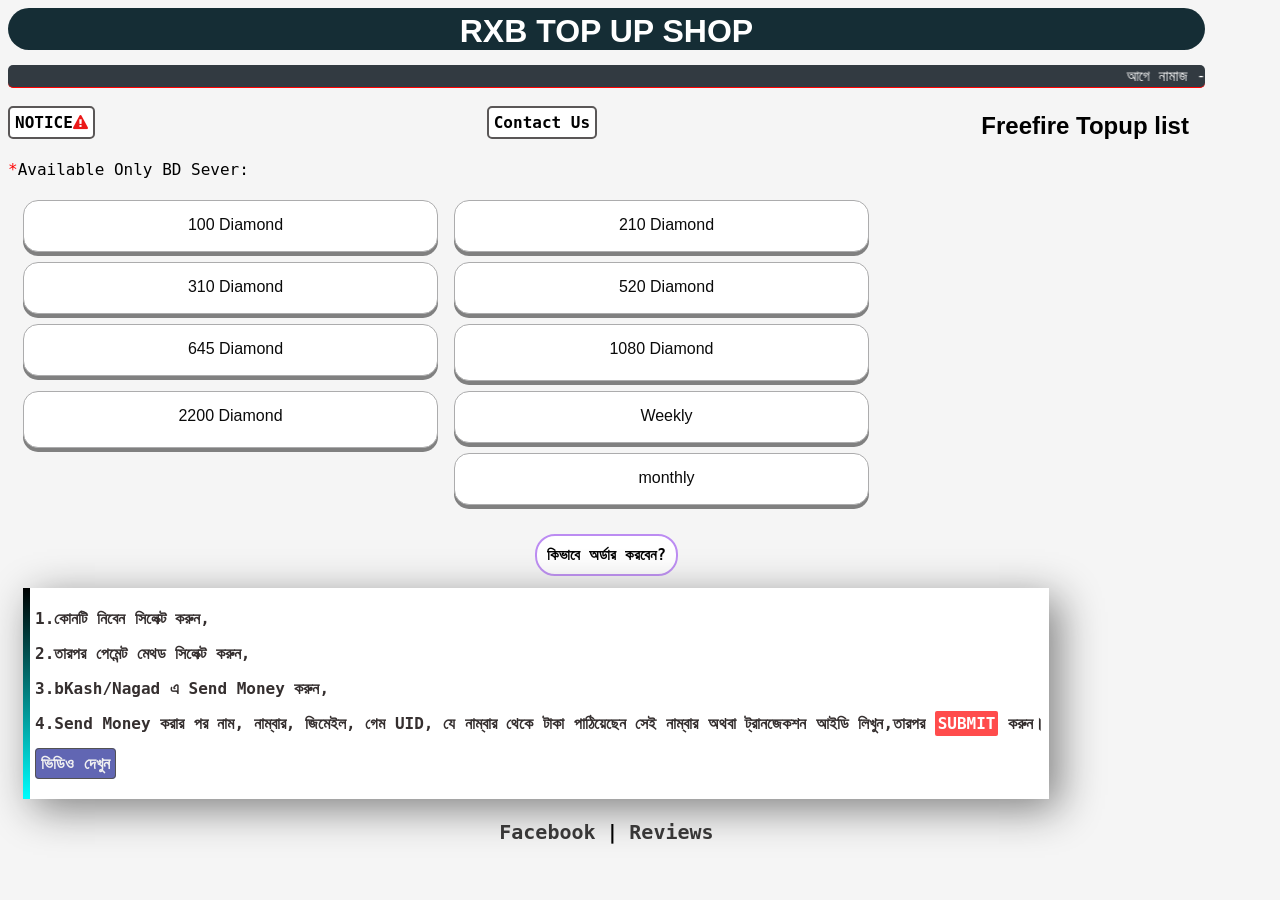
<file: index.html>
<!DOCTYPE html>
<html lang="en">
<head>
    <meta charset="UTF-8">
    <meta http-equiv="X-UA-Compatible" content="IE=edge">
    <meta name="viewport" content="width=device-width, initial-scale=1.0">
    <link rel="stylesheet" href="style.css">
    <link rel="preconnect" href="https://fonts.googleapis.com">
    <link rel="preconnect" href="https://fonts.gstatic.com" crossorigin>
    <link href="https://fonts.googleapis.com/css2?family=Open+Sans+Condensed:wght@300&display=swap" rel="stylesheet">
    <link rel="icon" href="images/icon.png">
    <title>Rxb topup shop</title>
    <link href="//db.onlinewebfonts.com/c/3d37467c4a9c7c1188bc3e0b7aadfa0d?family=Bangla+MN" rel="stylesheet" type="text/css"/>
    <link rel="stylesheet" href="https://cdnjs.cloudflare.com/ajax/libs/font-awesome/4.7.0/css/font-awesome.min.css">
       
</head>
<body>
    <h1 class="name-highlight">RXB TOP UP SHOP</h1>
    

    <div>
        <marquee id="head-line" behavior="" direction="">আগে নামাজ - পরে গেইম  | সকাল ৯টা থেকে রাত ১০টা পর্যন্ত আমাদের কার্যক্রম চালু থাকে। First Namaz - then game | Our activities will continue from 9 am to 10 pm.</marquee> </marquee>

    </div>

    <section>
        <div class="notice-sce">
        <h4>
            <a class="notic" href="notice">NOTICE<i class="fa fa-warning" style="font-size:15px; color:rgb(235, 25, 25)"></i></a>
        </h4>
        </div>
        <div class="notice-sce">
            <h4><span > <a class="notic" href="contact">Contact Us</a></span></h3>
        </div>
        
    </section>

    <h2 id="fftext">Freefire Topup list</h2>
    
    <p><span class="star" >*</span>Available Only BD Sever:</p>

    <section class="d-list">

        <div > <a class="t-d" href="dm-100/">100 Diamond</a></div>
        <div > <a class="t-d" href="dm-210/">210 Diamond</a></div>
        <div > <a class="t-d" href="dm-310/">310 Diamond</a></div>
        <div > <a class="t-d" href="dm-520/">520 Diamond</a></div>
        <div > <a class="t-d" href="dm-645/">645 Diamond</a></div>
        <div > <a class="t-d th-high" href="dm-1080/">1080 Diamond</a></div>
        <div > <a class="t-d th-high" href="dm-2200/">2200 Diamond</a></div>
        <div > <a class="t-d" href="dm-weekly/">Weekly </a></div>
        <div > <a class="t-d" href="dm-monthly/">monthly</a></div>
        
    </section>
    
    <br><br><br><br><br><br><br><br><br><br><br><br><br><br><br><br> <br>
    
    <section>
    <h2 id="order-line"><span id="order-line-bg">কিভাবে অর্ডার করবেন?</span></h2>
        <div class="ex-area">
            <p>1.কোনটি নিবেন সিলেক্ট করুন,</p>
            <p>2.তারপর পেমেন্ট মেথড সিলেক্ট করুন,</p>
            <p>3.bKash/Nagad এ Send Money করুন,</p>
            <p>4.Send Money করার পর নাম, নাম্বার, জিমেইল, গেম UID, যে নাম্বার থেকে টাকা পাঠিয়েছেন সেই নাম্বার অথবা ট্রানজেকশন আইডি লিখুন,তারপর <span id="order-submit">SUBMIT</span> করুন।</h4></p>
            <h4>
                 <a id="video-btn" href="video"><span>ভিডিও দেখুন</span></a>
            </h4>
        </div>
            
            
    </section>
    
 
     <h3 id="fb-fu"><a class="fb-re" href="https://www.facebook.com/RxTopUPShop/?ref=pages_you_manage">Facebook</a> | <a  class="fb-re" href="https://www.facebook.com/RxTopUPShop/reviews">Reviews</a></h3>
                <script src="//code.tidio.co/qko519orhtcdg06kd69odz5afag9d3xl.js" async></script> 
           
                
</body>

</html>
</file>
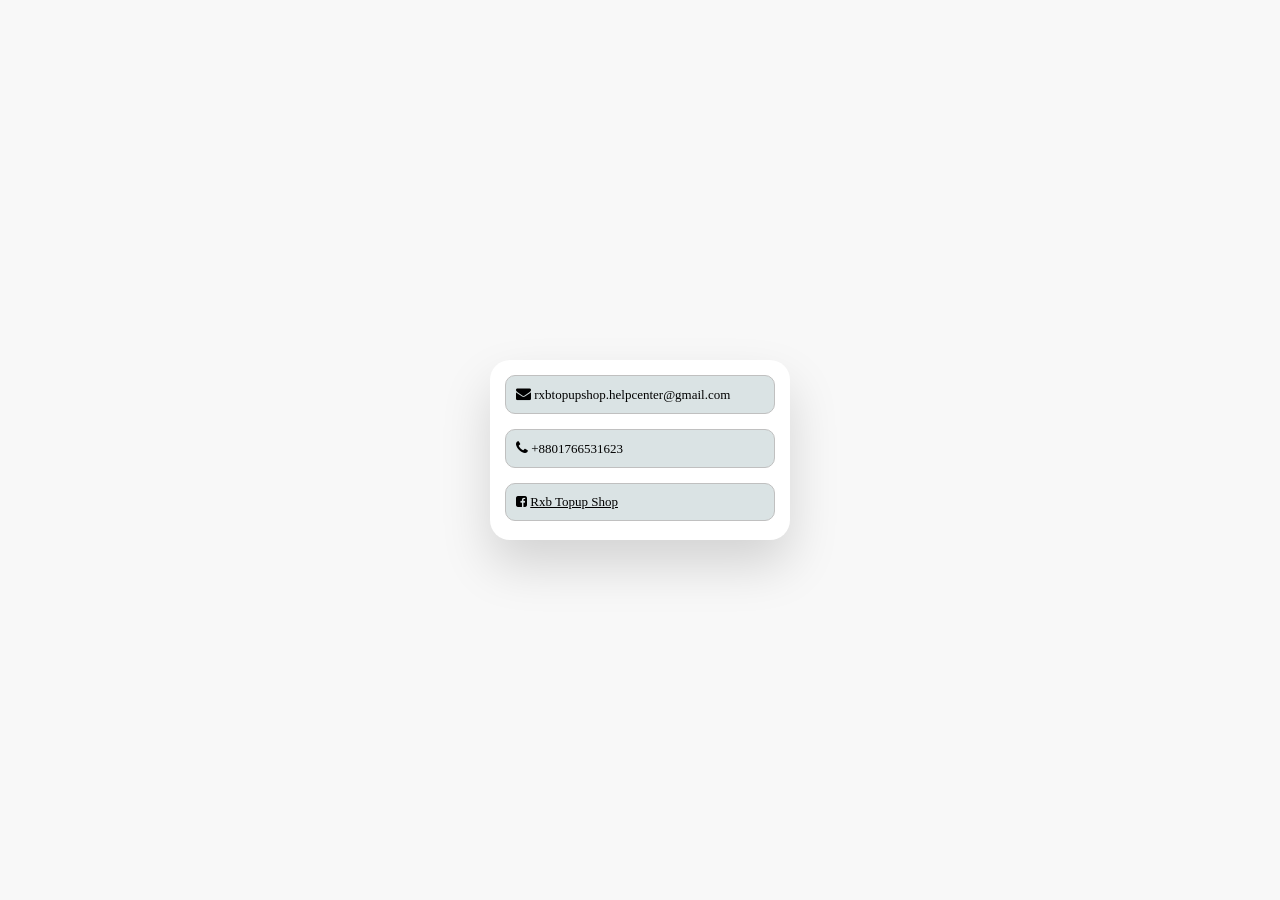
<file: contact/index.html>
<!DOCTYPE html>
<html lang="en">
<head>
    <meta charset="UTF-8">
    <meta http-equiv="X-UA-Compatible" content="IE=edge">
    <meta name="viewport" content="width=device-width, initial-scale=1.0">
    <title>contact us</title>
    <link rel="stylesheet" href="style.css">
    <link rel="stylesheet" href="https://cdnjs.cloudflare.com/ajax/libs/font-awesome/4.7.0/css/font-awesome.min.css"> 
    
<body>
    <div class="card"> 
        
        <div class="cont-details">
            <i style="font-size:15px" class="fa">&#xf0e0;</i> <span>rxbtopupshop.helpcenter@gmail.com</span>
        </div>

        <div class="cont-details">
            <i class="fa fa-phone" style="font-size:15px;color:rgb(0, 0, 0)"></i><span class="phone" > +8801766531623</span>
        </div>
      
        <div class="cont-details">
            <i class="fa fa-facebook-square" aria-hidden="true"></i> 
        <a class="name-dec" href="https://www.facebook.com/RxTopUPShop"><span>Rxb Topup Shop</span></a>
        </div>
         
    </div>
    
    
    
</body>
</html>
</file>
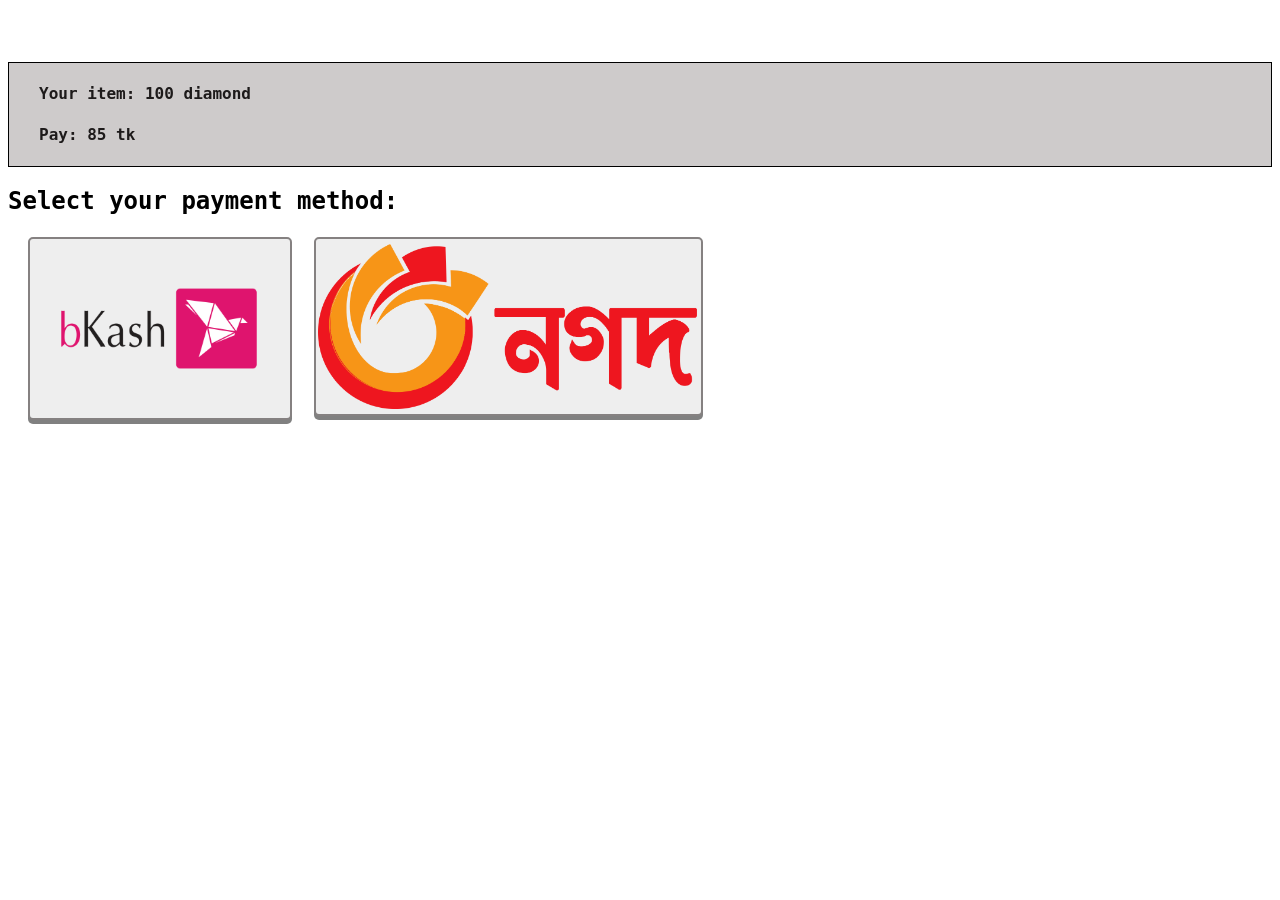
<file: dm-100/index.html>
<!DOCTYPE html>
<html lang="en">

<head>
  <meta charset="UTF-8" />
  <meta http-equiv="X-UA-Compatible" content="IE=edge" />
  <meta name="viewport" content="width=device-width, initial-scale=1.0" />
  <title>Select payment method</title>
  <link rel="stylesheet" href="style.css" />
 
</head>
<body>
  <br /><br /><br />
  <section>
    <div class="list">
      <h4>Your item: 100 diamond</h4>
      <h4>Pay: 85 tk</h4>
    </div>
  </section>

  <section>
    <h2>Select your payment method:</h2>
  </section>
    <a href="../payment-info-bk/?item=100-Diamond">
      <div id="bk-img" class="bk-na"><img src="images/bkash.png" alt="" /></div>
    </a>
    <a href="../payment-info-na/?item=100-Diamond">
      <div id="na-img" class="bk-na"><img src="images/nagad.png" alt="" /></div>
    </a>
  </section>
  
</body>

</html>
</file>
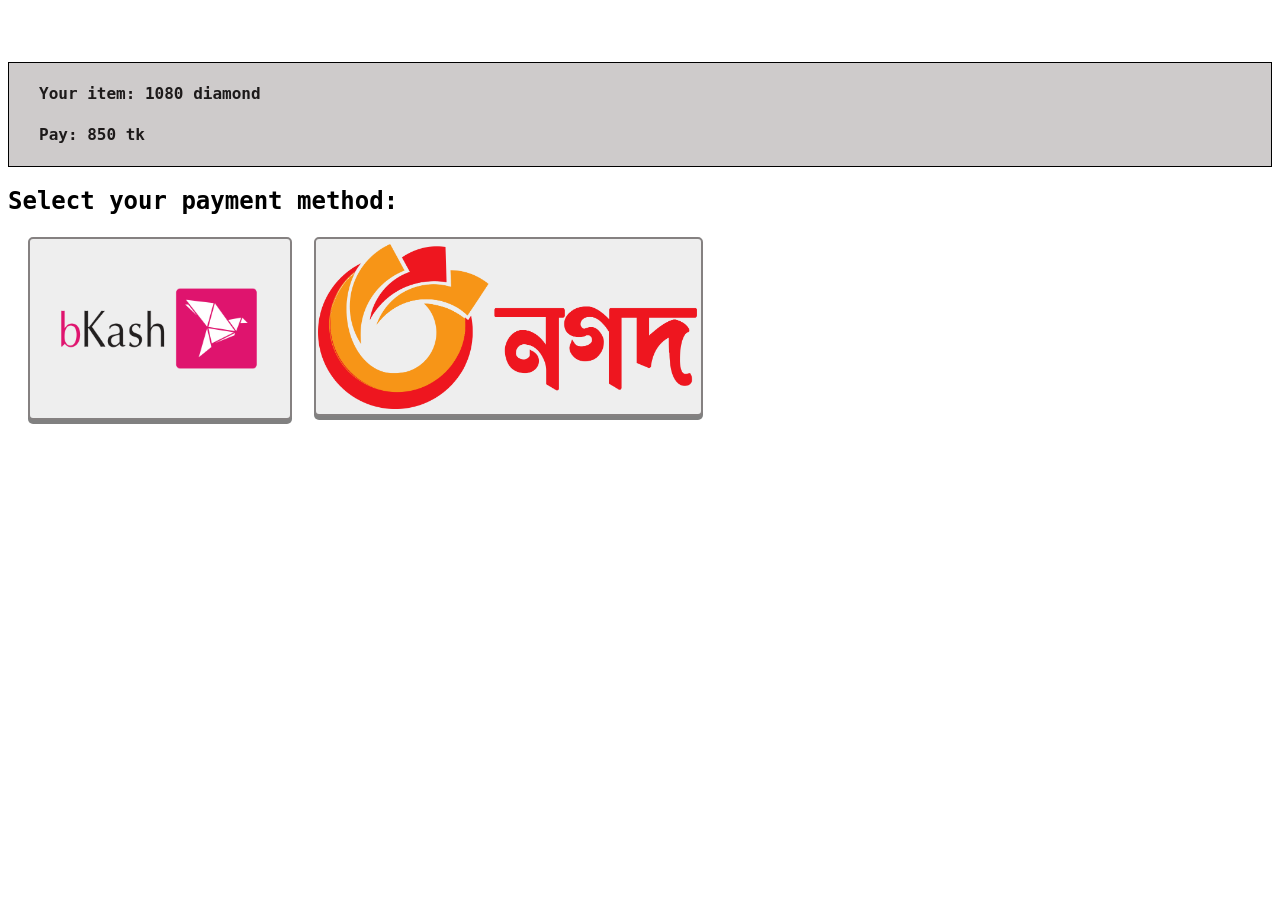
<file: dm-1080/index.html>
<!DOCTYPE html>
<html lang="en">
  <head>
    <meta charset="UTF-8" />
    <meta http-equiv="X-UA-Compatible" content="IE=edge" />
    <meta name="viewport" content="width=device-width, initial-scale=1.0" />
    <title>Select payment method</title>
    <link rel="stylesheet" href="style.css" />
  </head>
  <body>
    <br /><br /><br />
    <section>
      <div class="list">
        <h4>Your item: 1080 diamond</h4>
        <h4>Pay: 850 tk</h4>
      </div>
    </section>

    <section>
      <h2>Select your payment method:</h2>
    </section>

    <section>
      <a href="../payment-info-bk/?item=1080-Diamond"
        ><div id="bk-img" class="bk-na"><img src="images/bkash.png" alt="" /></div
      ></a>
      <a href="../payment-info-na/?item=1080-Diamond"
        ><div id="na-img" class="bk-na"><img src="images/nagad.png" alt="" /></div
      ></a>
    </section>
  </body>
</html>
</file>
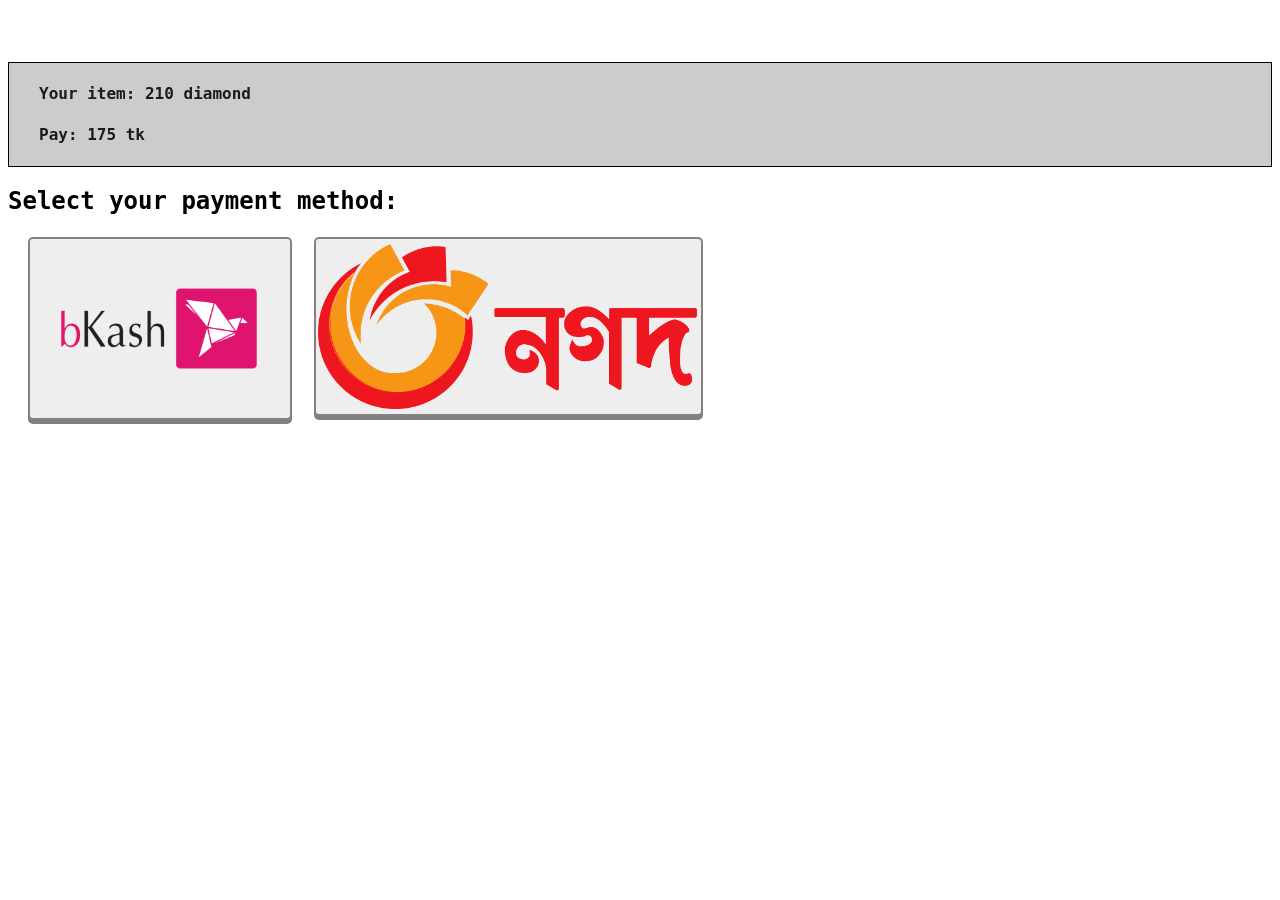
<file: dm-210/index.html>
<!DOCTYPE html>
<html lang="en">
  <head>
    <meta charset="UTF-8" />
    <meta http-equiv="X-UA-Compatible" content="IE=edge" />
    <meta name="viewport" content="width=device-width, initial-scale=1.0" />
    <title>Select payment method</title>
    <link rel="stylesheet" href="style.css" />
  </head>
  <body>
    <br /><br /><br />
    <section>
      <div class="list">
        <h4>Your item: 210 diamond</h4>
        <h4>Pay: 175 tk</h4>
      </div>
    </section>

    <section>
      <h2>Select your payment method:</h2>
    </section>

    <section>
      <a href="../payment-info-bk/?item=210-Diamond"
        ><div id="bk-img" class="bk-na"><img src="images/bkash.png" alt="" /></div
      ></a>
      <a href="../payment-info-na/?item=210-Diamond"
        ><div id="na-img" class="bk-na"><img src="images/nagad.png" alt="" /></div
      ></a>
    </section>
  </body>
</html>
</file>
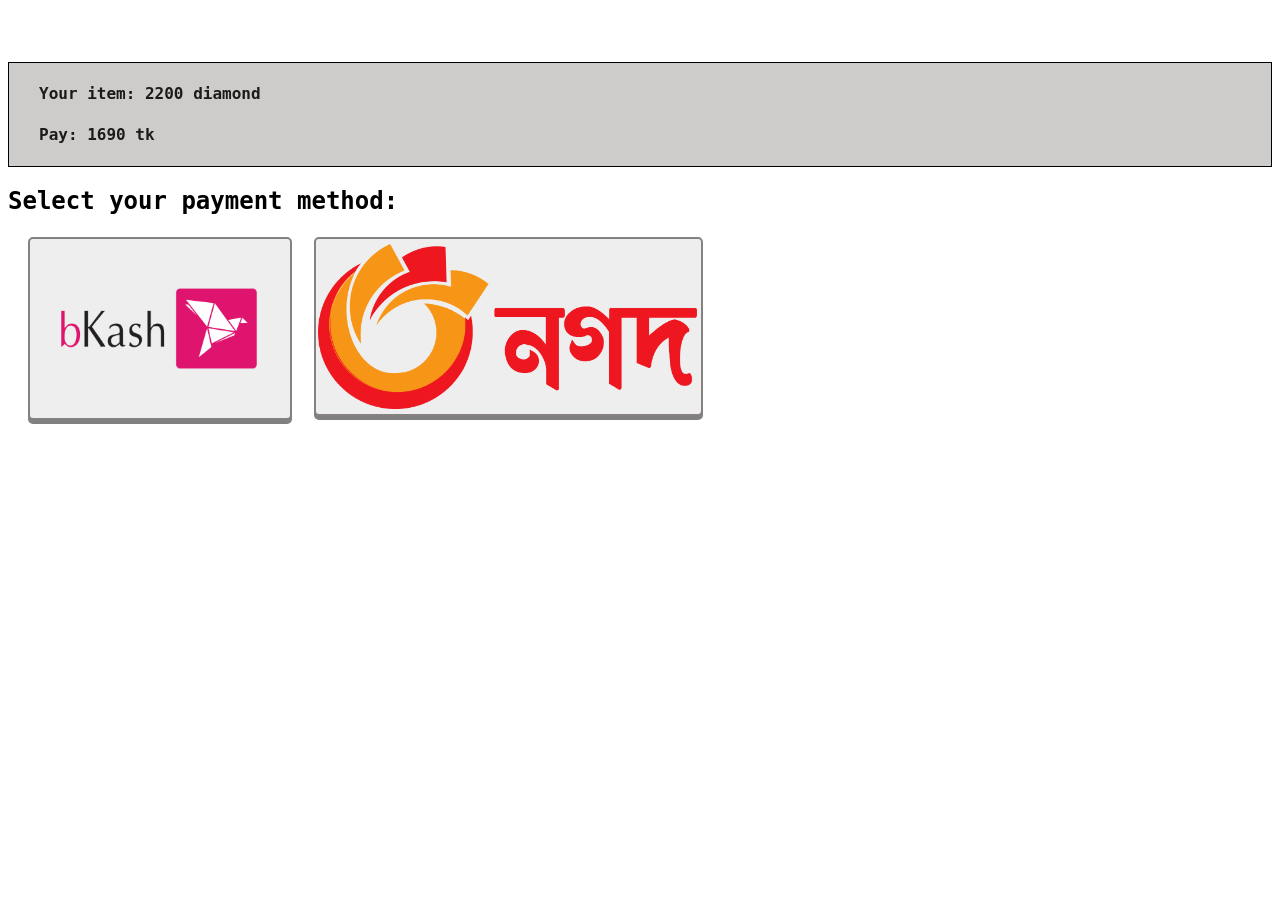
<file: dm-2200/index.html>
<!DOCTYPE html>
<html lang="en">
  <head>
    <meta charset="UTF-8" />
    <meta http-equiv="X-UA-Compatible" content="IE=edge" />
    <meta name="viewport" content="width=device-width, initial-scale=1.0" />
    <title>Select payment method</title>
    <link rel="stylesheet" href="style.css" />
  </head>
  <body>
    <br /><br /><br />
    <section>
      <div class="list">
        <h4>Your item: 2200 diamond</h4>
        <h4>Pay: 1690 tk</h4>
      </div>
    </section>

    <section>
      <h2>Select your payment method:</h2>
    </section>

    <section>
      <a href="../payment-info-bk/?item=2200-Diamond"
        ><div id="bk-img" class="bk-na"><img src="images/bkash.png" alt="" /></div
      ></a>
      <a href="../payment-info-na/?item=2200-Diamond"
        ><div id="na-img" class="bk-na"><img src="images/nagad.png" alt="" /></div
      ></a>
    </section>
  </body>
</html>
</file>
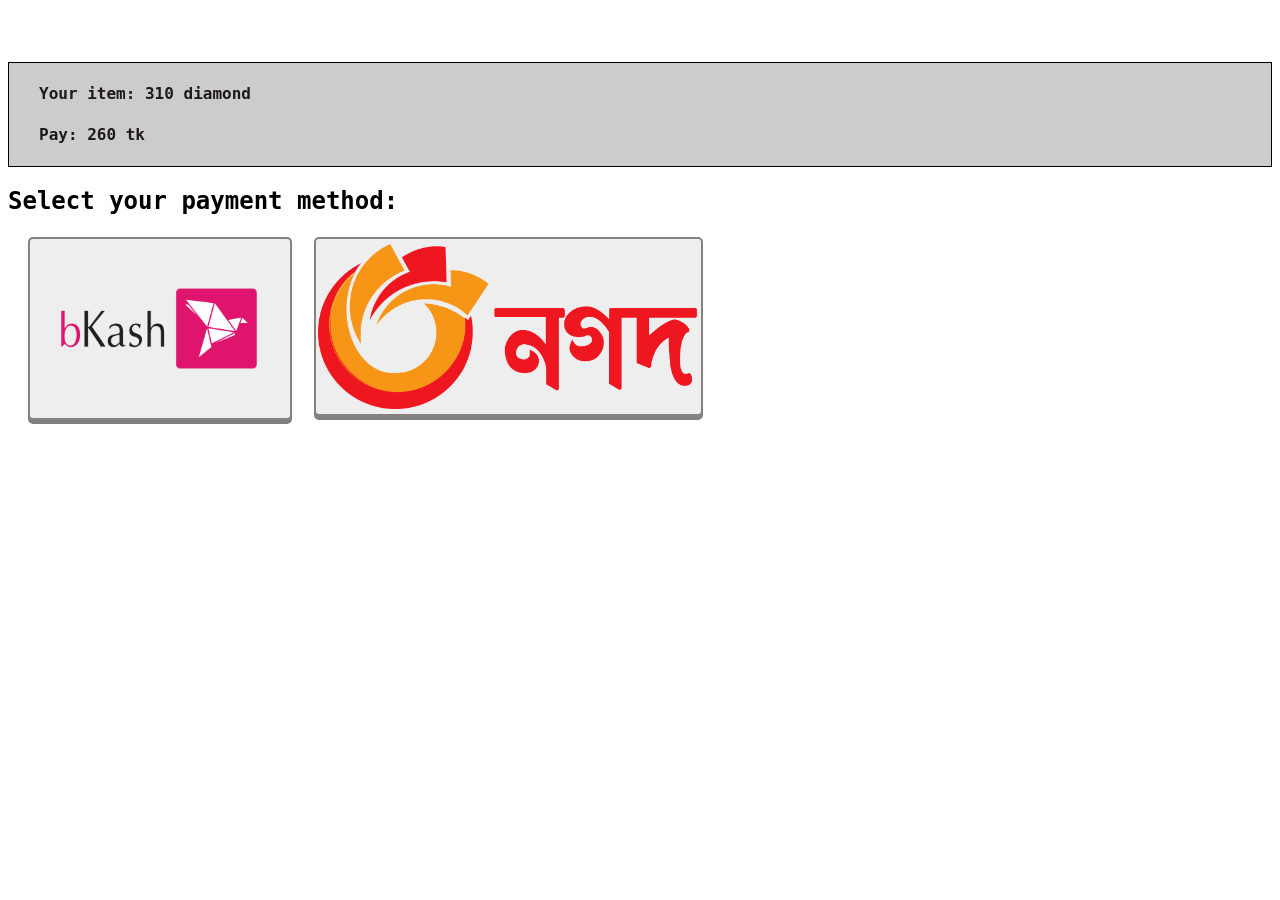
<file: dm-310/index.html>
<!DOCTYPE html>
<html lang="en">
  <head>
    <meta charset="UTF-8" />
    <meta http-equiv="X-UA-Compatible" content="IE=edge" />
    <meta name="viewport" content="width=device-width, initial-scale=1.0" />
    <title>Select payment method</title>
    <link rel="stylesheet" href="style.css" />
  </head>
  <body>
    <br /><br /><br />
    <section>
      <div class="list">
        <h4>Your item: 310 diamond</h4>
        <h4>Pay: 260 tk</h4>
      </div>
    </section>

    <section>
      <h2>Select your payment method:</h2>
    </section>

    <section>
      <a href="../payment-info-bk/?item=310-Diamond"
        ><div id="bk-img" class="bk-na"><img src="images/bkash.png" alt="" /></div
      ></a>
      <a href="../payment-info-na/?item=310-Diamond"
        ><div id="na-img" class="bk-na"><img src="images/nagad.png" alt="" /></div
      ></a>
    </section>
  </body>
</html>
</file>
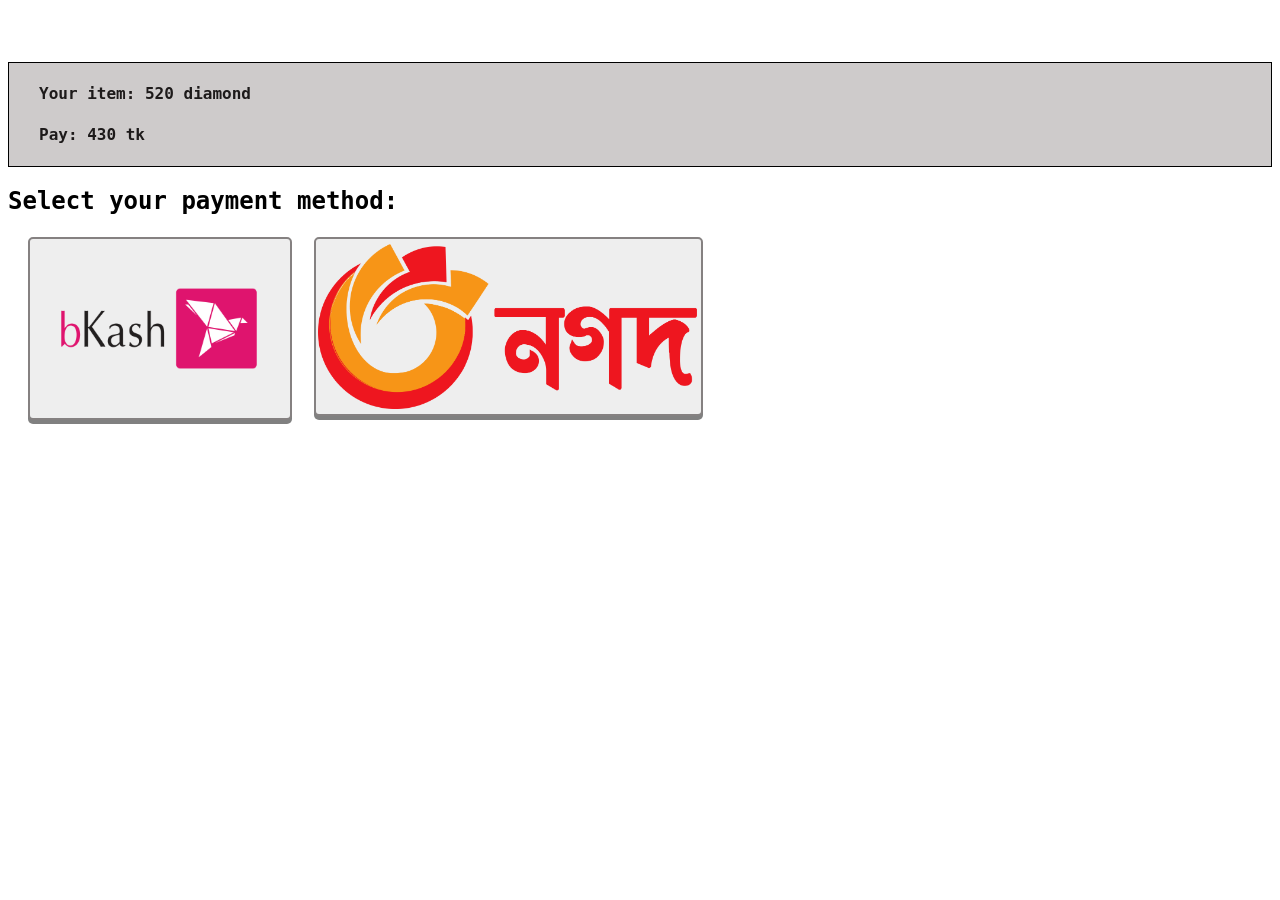
<file: dm-520/index.html>
<!DOCTYPE html>
<html lang="en">
  <head>
    <meta charset="UTF-8" />
    <meta http-equiv="X-UA-Compatible" content="IE=edge" />
    <meta name="viewport" content="width=device-width, initial-scale=1.0" />
    <title>Select payment method</title>
    <link rel="stylesheet" href="style.css" />
  </head>
  <body>
    <br /><br /><br />
    <section>
      <div class="list">
        <h4>Your item: 520 diamond</h4>
        <h4>Pay: 430 tk</h4>
      </div>
    </section>

    <section>
      <h2>Select your payment method:</h2>
    </section>

    <section>
      <a href="../payment-info-bk/?item=520-Diamond"
        ><div id="bk-img" class="bk-na"><img src="images/bkash.png" alt="" /></div
      ></a>
      <a href="../payment-info-na/?item=520-Diamond"
        ><div id="na-img" class="bk-na"><img src="images/nagad.png" alt="" /></div
      ></a>
    </section>
  </body>
</html>
</file>
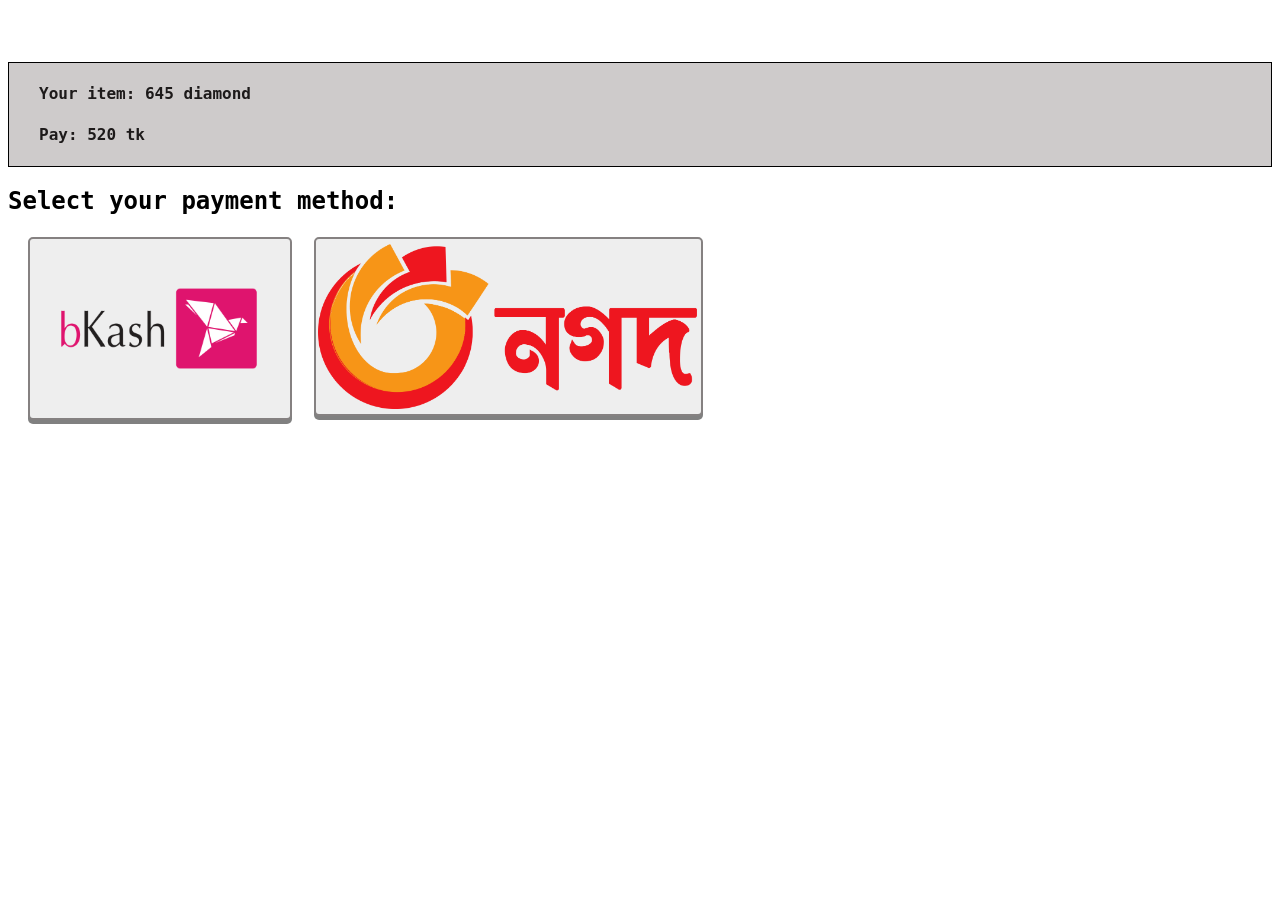
<file: dm-645/index.html>
<!DOCTYPE html>
<html lang="en">
  <head>
    <meta charset="UTF-8" />
    <meta http-equiv="X-UA-Compatible" content="IE=edge" />
    <meta name="viewport" content="width=device-width, initial-scale=1.0" />
    <title>Select payment method</title>
    <link rel="stylesheet" href="style.css" />
  </head>
  <body>
    <br /><br /><br />
    <section>
      <div class="list">
        <h4>Your item: 645 diamond</h4>
        <h4>Pay: 520 tk</h4>
      </div>
    </section>

    <section>
      <h2>Select your payment method:</h2>
    </section>

    <section>
      <a href="../payment-info-bk/?item=645-Diamond"
        ><div id="bk-img" class="bk-na"><img src="images/bkash.png" alt="" /></div
      ></a>
      <a href="../payment-info-na/?item=645-Diamond"
        ><div id="na-img" class="bk-na"><img src="images/nagad.png" alt="" /></div
      ></a>
    </section>
  </body>
</html>
</file>
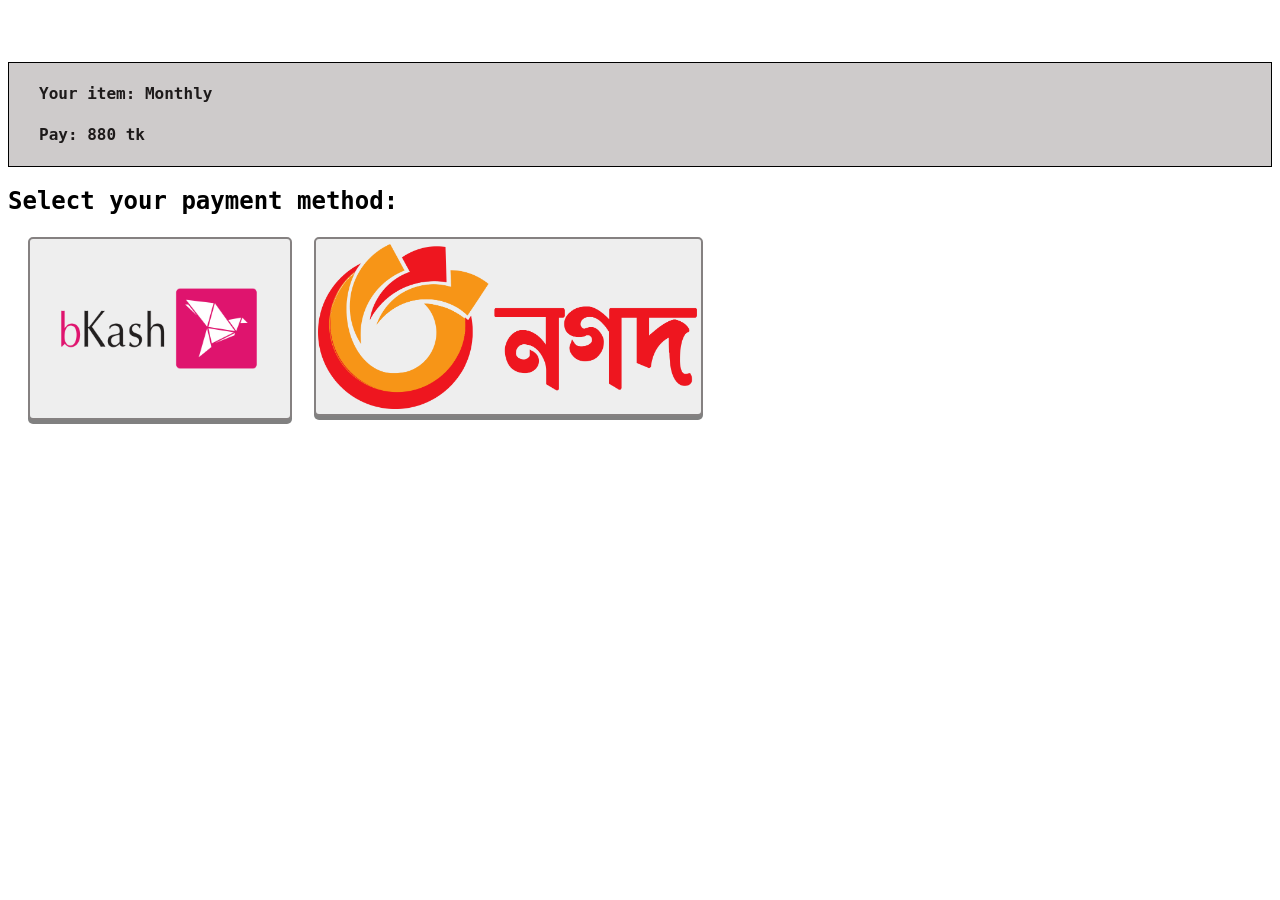
<file: dm-monthly/index.html>
<!DOCTYPE html>
<html lang="en">
  <head>
    <meta charset="UTF-8" />
    <meta http-equiv="X-UA-Compatible" content="IE=edge" />
    <meta name="viewport" content="width=device-width, initial-scale=1.0" />
    <title>Select payment method</title>
    <link rel="stylesheet" href="style.css" />
  </head>
  <body>
    <br /><br /><br />
    <section>
      <div class="list">
        <h4>Your item: Monthly</h4>
        <h4>Pay: 880 tk</h4>
      </div>
    </section>

    <section>
      <h2>Select your payment method:</h2>
    </section>

    <section>
      <a href="../payment-info-bk?item=dm-monthly"
        ><div id="bk-img" class="bk-na"><img src="images/bkash.png" alt="" /></div
      ></a>
      <a href="../payment-info-na?item=monthly"
        ><div id="na-img" class="bk-na"><img src="images/nagad.png" alt="" /></div
      ></a>
    </section>
  </body>
</html>
</file>
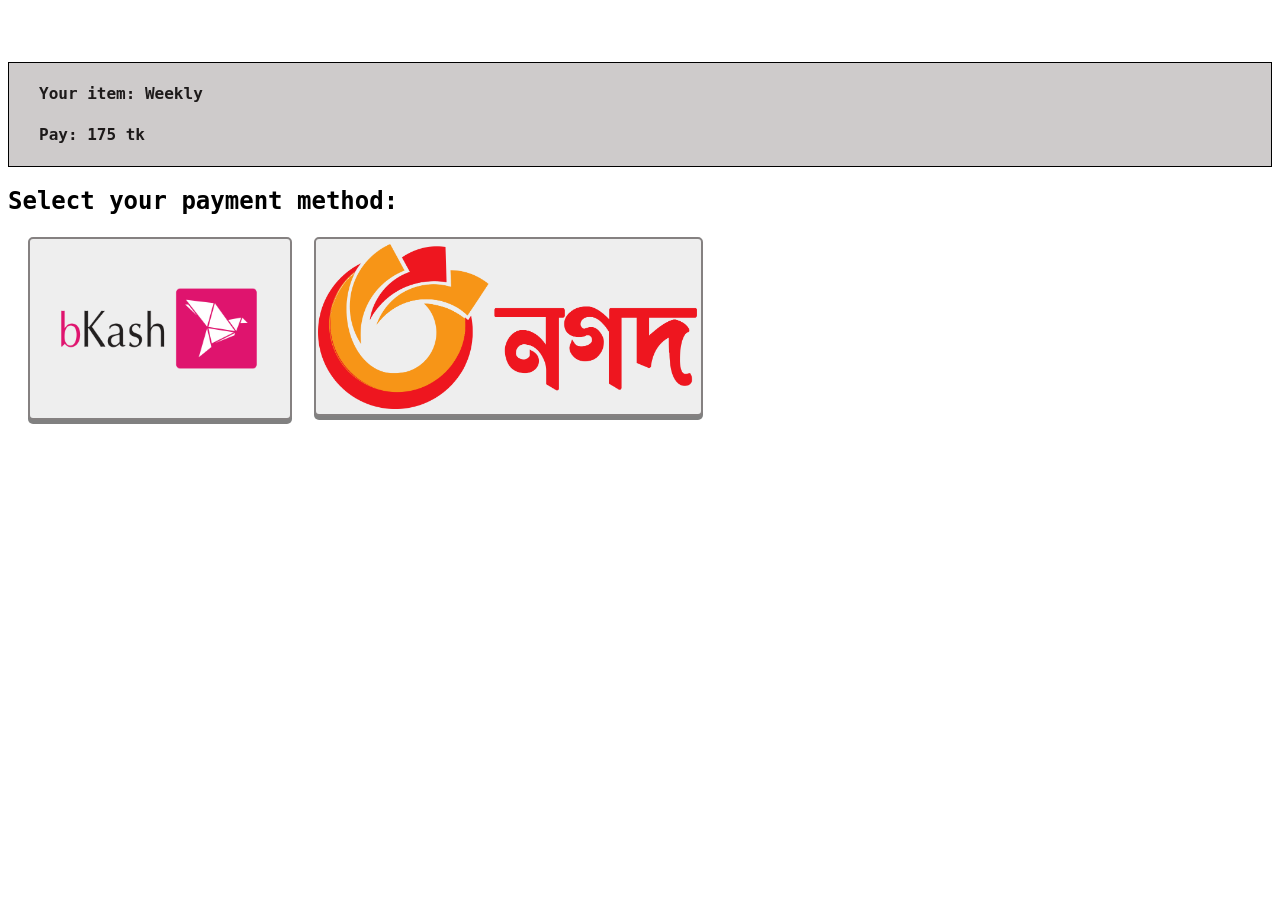
<file: dm-weekly/index.html>
<!DOCTYPE html>
<html lang="en">
  <head>
    <meta charset="UTF-8" />
    <meta http-equiv="X-UA-Compatible" content="IE=edge" />
    <meta name="viewport" content="width=device-width, initial-scale=1.0" />
    <title>Select payment method</title>
    <link rel="stylesheet" href="style.css" />
  </head>
  <body>
    <br /><br /><br />
    <section>
      <div class="list">
        <h4>Your item: Weekly</h4>
        <h4>Pay: 175 tk</h4>
      </div>
    </section>

    <section>
      <h2>Select your payment method:</h2>
    </section>

    <section>
      <a href="../payment-info-bk/?item=weekly"
        ><div id="bk-img" class="bk-na"><img src="images/bkash.png" alt="" /></div
      ></a>
      <a href="../payment-info-na/?item=weekly"
        ><div id="na-img" class="bk-na"><img src="images/nagad.png" alt="" /></div
      ></a>
    </section>
  </body>
</html>
</file>
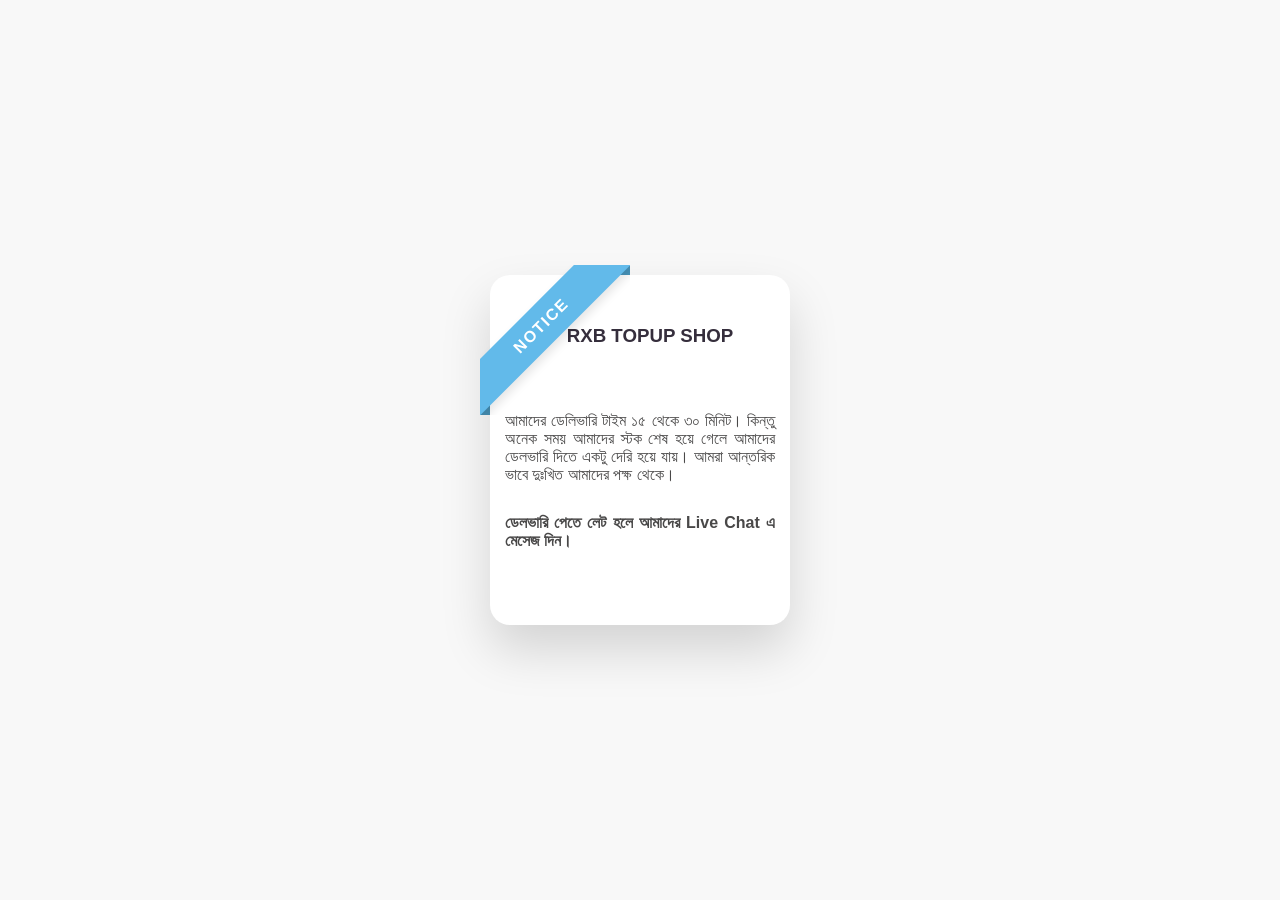
<file: notice/index.html>
<!DOCTYPE html>
<html lang="en">
<head>
    <meta charset="UTF-8">
    <meta http-equiv="X-UA-Compatible" content="IE=edge">
    <meta name="viewport" content="width=device-width, initial-scale=1.0">
    <title>Notice</title>
    <link rel="stylesheet" href="style.css">
    <link href="https://fonts.maateen.me/bangla/font.css" rel="stylesheet">


    
</head>
<body>
    <div class="card"> <span></span> 
        <h3 class="name" >RXB TOPUP SHOP</h3>

        <p class="pp">আমাদের ডেলিভারি টাইম ১৫ থেকে ৩০ মিনিট। কিন্তু অনেক সময় আমাদের স্টক শেষ হয়ে গেলে আমাদের ডেলভারি দিতে একটু দেরি হয়ে যায়।
            আমরা আন্তরিক ভাবে দুঃখিত আমাদের পক্ষ থেকে।</p>
        <p class="pp" id="live-text">ডেলভারি পেতে লেট হলে আমাদের Live Chat এ মেসেজ দিন।</p>
        <script src="//code.tidio.co/qko519orhtcdg06kd69odz5afag9d3xl.js" async></script> 
            

    </div>
</body>
</html>
</file>
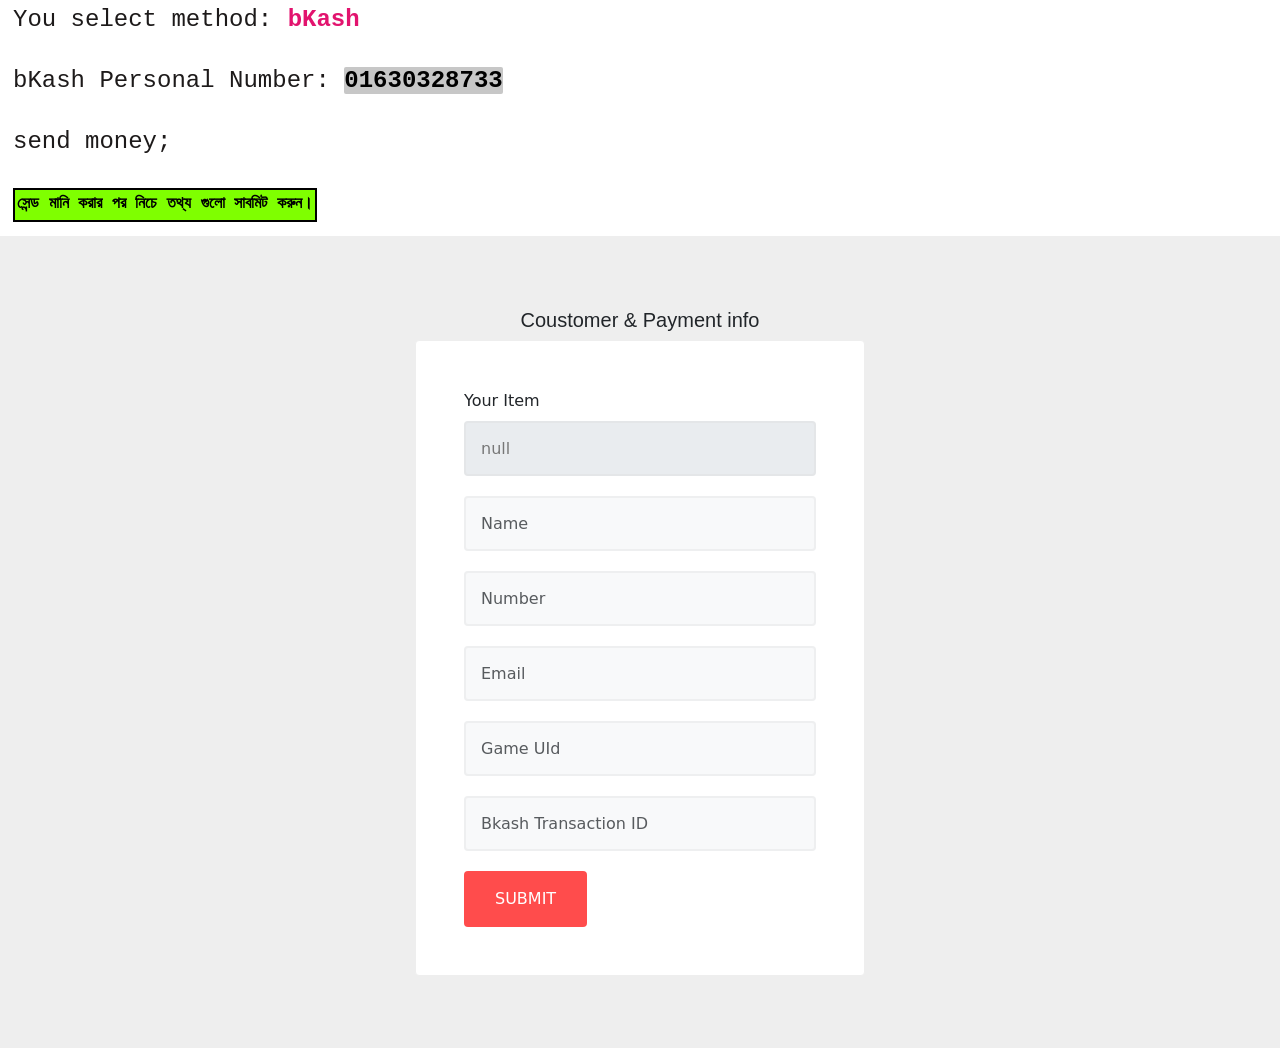
<file: payment-info-bk/index.html>
<!DOCTYPE html>
<html lang="en">

<head>
  <meta charset="UTF-8">
  <meta name="viewport" content="width=device-width, initial-scale=1.0">
  <meta http-equiv="X-UA-Compatible" content="ie=edge">
  <title>payment info</title>
  <link rel="stylesheet" href="style.css">
  <link href="https://cdn.jsdelivr.net/npm/bootstrap@5.1.3/dist/css/bootstrap.min.css" rel="stylesheet"
    integrity="sha384-1BmE4kWBq78iYhFldvKuhfTAU6auU8tT94WrHftjDbrCEXSU1oBoqyl2QvZ6jIW3" crossorigin="anonymous">
</head>

<body>
  
  <section>
    <div class="num">
      <h4> You select method: <span id="bk-text">bKash</span></h4><br>
      <h4> bKash Personal Number: <span id="bk-num">01630328733</span></h4> <br>
      <h4> send money;</h4><br>
      <h4> <span id="bang-text">সেন্ড মানি করার পর নিচে তথ্য গুলো সাবমিট করুন।</span></h4>

    </div>
  </section>

  <!-- contact1 -->
  <section class="w3l-simple-contact-form1">
    <!-- contact1 -->
    <section class="w3l-simple-contact-form1">
      <div class="contact-form section-gap">
        <div class="wrapper">
          <div class="text-center">
            <h1 style="font-size: 20px; ">Coustomer & Payment info</h1>
          </div>
          <div class="contact-form" style="max-width: 450px; margin: 0 auto;">
            <div class="form-mid">
              <form action="javascript:sendmail()" method="post" name="google-sheet">
                <div class="field">
                  <label for="item" class="form-label">Your Item</label>
                  <input type="text" class="form-control" name="Product" id="item" value="100" disabled>
                </div>
                <div class="field">
                  <input type="text" class="form-control" name="Name" id="Name" placeholder="Name" required="">
                </div>
                <div class="field">
                  <input type="tel" class="form-control" name="Phone" id="Number" placeholder="Number" required="">
                </div>
                <div class="field">
                  <input type="email" class="form-control" name="Email" id="Sender" placeholder="Email" required="">
                </div>
                <div class="field">
                  <input type="text" class="form-control" name="Guid" id="Subject" placeholder="Game UId" required="">
                </div>
                <input class="form-control" name="Trxid" id="Message" placeholder="Bkash Transaction ID"
                  required=""></input>
                <button type="submit" class="btn btn-contact" id="submitBtn">SUBMIT</button>
              </form>
            </div>
          </div>
        </div>

        <!-- Success Modal -->
        <div class="modal fade" id="exampleModal" tabindex="-1" aria-labelledby="exampleModalLabel" aria-hidden="true">
          <div class="modal-dialog">
            <div class="modal-content">
              <div class="modal-header">
                <h5 class="modal-title" id="exampleModalLabel">Congratulation 🎉</h5>
                <button type="button" class="btn-close" data-bs-dismiss="modal" aria-label="Close"></button>
              </div>
              <div class="modal-body" id="modal-text">
                আপনার অর্ডারটি সফলভাবে গ্রহন করা হয়েছে। অনুগ্রহ করে অপেক্ষা করুন, শীঘ্রই আপনার অর্ডারটি সম্পন্ন করা
                হবে।
                ধন্যবাদ।
              </div>
              <div class="modal-footer">
                <button type="button" class="btn btn-secondary" data-bs-dismiss="modal">Go
                  To Home</button>
              </div>
            </div>
          </div>
        </div>
    </section>
    <!-- /contact1 -->

    <!-- <script src="//ajax.googleapis.com/ajax/libs/jquery/1.9.1/jquery.min.js"></script> -->
    <script src="https://code.jquery.com/jquery-2.2.4.min.js"
      integrity="sha256-BbhdlvQf/xTY9gja0Dq3HiwQF8LaCRTXxZKRutelT44=" crossorigin="anonymous"></script>
    <script src="https://smtpjs.com/v3/smtp.js"></script>
    <script src="https://cdn.jsdelivr.net/npm/bootstrap@5.1.3/dist/js/bootstrap.bundle.min.js"
      integrity="sha384-ka7Sk0Gln4gmtz2MlQnikT1wXgYsOg+OMhuP+IlRH9sENBO0LRn5q+8nbTov4+1p" crossorigin="anonymous">
    </script>
    <script>
      var myModal = new bootstrap.Modal(document.getElementById('exampleModal'));
      const modalText = document.getElementById("modal-text");
      const modalHeader = document.getElementById("exampleModalLabel");
      const submitBtn = document.getElementById("submitBtn");

      const urlParams = new URLSearchParams(window.location.search);
      const itemParam = urlParams.get('item');

      document.getElementById("item").setAttribute("value", itemParam);

      function sendmail() {
        submitBtn.disabled = true;
        const scriptURL =
          'https://script.google.com/macros/s/AKfycbyEX8K0fjr36zAsFNJEz3JxY76syNLONXGjiR18AUivVe4G5ppvLQf7DC-yVJACh2FN/exec'
        const form = document.forms['google-sheet']

        var formData = new FormData(form);
        formData.append("Product", itemParam);
        formData.append("Payment", "Bkash");

        fetch(scriptURL, {
            method: 'POST',
            body: formData
          })
          .then(response => {
            myModal.show();
            submitBtn.disabled = true;
          })
          .catch(error => {
            myModal.show();
            modalHeader.innerText = "Error!😔";
            modalText.innerText =
              "কারিগরি ত্রুটি কারনের আপনার অর্ডারটি সম্পন্ন হলো না। অনুগ্রহ করে আবার চেষ্টা করুন।";
          });
      }
      $('#exampleModal').on('hidden.bs.modal', function (e) {
        window.location = '/';
      })

    </script>

</body>

</html>
</file>
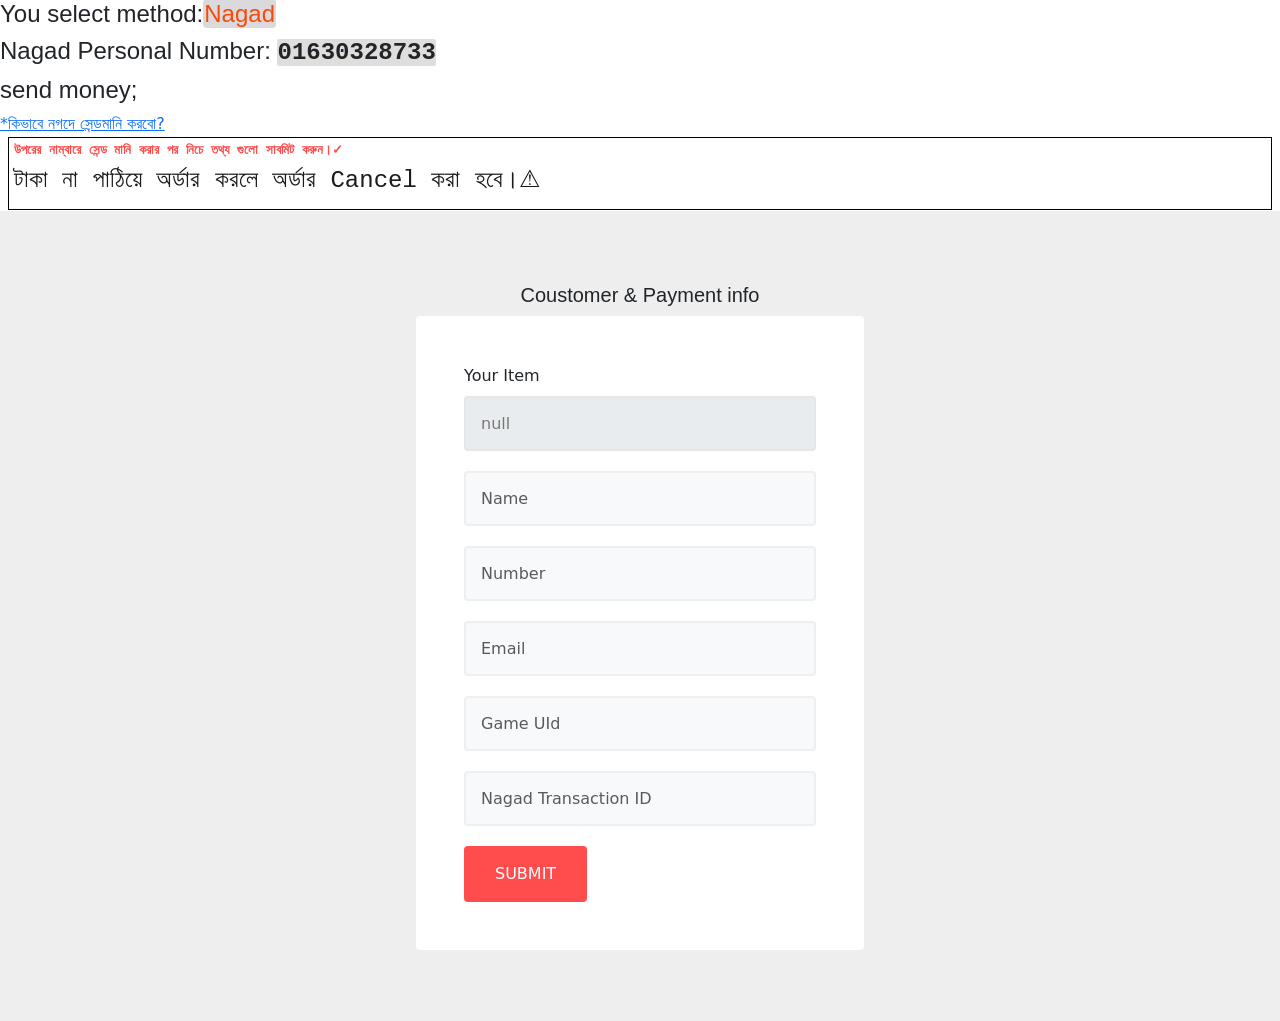
<file: payment-info-na/index.html>
<!DOCTYPE html>
<html lang="en">

<head>
  <meta charset="UTF-8">
  <meta name="viewport" content="width=device-width, initial-scale=1.0">
  <meta http-equiv="X-UA-Compatible" content="ie=edge">
  <title>payment info</title>
  <link rel="stylesheet" href="style.css">
  <link href="https://cdn.jsdelivr.net/npm/bootstrap@5.1.3/dist/css/bootstrap.min.css" rel="stylesheet"
    integrity="sha384-1BmE4kWBq78iYhFldvKuhfTAU6auU8tT94WrHftjDbrCEXSU1oBoqyl2QvZ6jIW3" crossorigin="anonymous">
</head>

<body>
  <section>
     <div id="paymer-number-area">
      <h4> You select method:<span id="na-text">Nagad</span></h4> 
      <h4> Nagad Personal Number: <span id="na-num">01630328733</span></h4>
      <h4> send money;</h4>
      <a id="sm-mny" href="https://nagad.com.bd/bn/service/send-money/">*কিভাবে নগদে সেন্ডমানি করবো?</a>
      </div>
      <div class="num">
      <h4 id="bang-text">উপরের নাম্বারে সেন্ড মানি করার পর নিচে তথ্য গুলো সাবমিট করুন।✓</h4>
  
      <h4 id="ban-text-2">টাকা না পাঠিয়ে অর্ডার করলে অর্ডার <span id="cnl">Cancel</span> করা হবে।<span>&#9888;</span>
      </h4>

    </div>
  </section>

  <!-- contact1 -->
  <section class="w3l-simple-contact-form1">
    <!-- contact1 -->
    <section class="w3l-simple-contact-form1">
      <div class="contact-form section-gap">
        <div class="wrapper">
          <div class="text-center">
            <h1 style="font-size: 20px; ">Coustomer & Payment info</h1>
          </div>
          <div class="contact-form" style="max-width: 450px; margin: 0 auto;">
            <div class="form-mid">
              <form action="javascript:sendmail()" method="post" name="google-sheet">
                <div class="field">
                  <label for="item" class="form-label">Your Item</label>
                  <input type="text" class="form-control" name="Product" id="item" value="100" disabled>
                </div>
                <div class="field">
                  <input type="text" class="form-control" name="Name" id="Name" placeholder="Name" required="">
                </div>
                <div class="field">
                  <input type="tel" class="form-control" name="Phone" id="Number" placeholder="Number" required="">
                </div>
                <div class="field">
                  <input type="email" class="form-control" name="Email" id="Sender" placeholder="Email" required="">
                </div>
                <div class="field">
                  <input type="text" class="form-control" name="Guid" id="Subject" placeholder="Game UId" required="">
                </div>
                <input class="form-control" name="Trxid" id="Message" placeholder="Nagad Transaction ID"
                  required=""></input>
                <button type="submit" class="btn btn-contact" id="submitBtn">SUBMIT</button>
              </form>
            </div>
          </div>
        </div>

        <!-- Success Modal -->
        <div class="modal fade" id="exampleModal" tabindex="-1" aria-labelledby="exampleModalLabel" aria-hidden="true">
          <div class="modal-dialog">
            <div class="modal-content">
              <div class="modal-header">
                <h5 class="modal-title" id="exampleModalLabel">Congratulation 🎉</h5>
                <button type="button" class="btn-close" data-bs-dismiss="modal" aria-label="Close"></button>
              </div>
              <div class="modal-body" id="modal-text">
                আপনার অর্ডারটি সফলভাবে গ্রহন করা হয়েছে। অনুগ্রহ করে অপেক্ষা করুন, শীঘ্রই আপনার অর্ডারটি সম্পন্ন করা
                হবে।
                ধন্যবাদ।
              </div>
              <div class="modal-footer">
                <button type="button" class="btn btn-secondary" data-bs-dismiss="modal">Go
                  To Home</button>
              </div>
            </div>
          </div>
        </div>
    </section>
    <!-- /contact1 -->

    <!-- <script src="//ajax.googleapis.com/ajax/libs/jquery/1.9.1/jquery.min.js"></script> -->
    <script src="https://code.jquery.com/jquery-2.2.4.min.js"
      integrity="sha256-BbhdlvQf/xTY9gja0Dq3HiwQF8LaCRTXxZKRutelT44=" crossorigin="anonymous"></script>
    <script src="https://smtpjs.com/v3/smtp.js"></script>
    <script src="https://cdn.jsdelivr.net/npm/bootstrap@5.1.3/dist/js/bootstrap.bundle.min.js"
      integrity="sha384-ka7Sk0Gln4gmtz2MlQnikT1wXgYsOg+OMhuP+IlRH9sENBO0LRn5q+8nbTov4+1p" crossorigin="anonymous">
    </script>
    <script>
      var myModal = new bootstrap.Modal(document.getElementById('exampleModal'));
      const modalText = document.getElementById("modal-text");
      const modalHeader = document.getElementById("exampleModalLabel");
      const submitBtn = document.getElementById("submitBtn");

      const urlParams = new URLSearchParams(window.location.search);
      const itemParam = urlParams.get('item');

      document.getElementById("item").setAttribute("value", itemParam);

      function sendmail() {
        submitBtn.disabled = true;
        const scriptURL =
          'https://script.google.com/macros/s/AKfycbyEX8K0fjr36zAsFNJEz3JxY76syNLONXGjiR18AUivVe4G5ppvLQf7DC-yVJACh2FN/exec'
        const form = document.forms['google-sheet']

        var formData = new FormData(form);
        formData.append("Product", itemParam);
        formData.append("Payment", "Nagad");

        fetch(scriptURL, {
            method: 'POST',
            body: formData
          })
          .then(response => {
            myModal.show();
            submitBtn.disabled = true;
          })
          .catch(error => {
            myModal.show();
            modalHeader.innerText = "Error!😔";
            modalText.innerText =
              "কারিগরি ত্রুটি কারনের আপনার অর্ডারটি সম্পন্ন হলো না। অনুগ্রহ করে আবার চেষ্টা করুন।";
          });
      }
      $('#exampleModal').on('hidden.bs.modal', function (e) {
        window.location = '/';
      })

    </script>

</body>

</html>
</file>
<file: style.css>
body{

    background-color:#F5F5F5;
    display: inline-block;
    height: 100%;
    font-family: 'Anonymous Pro', monospace;
    

}
.name-highlight{
    background-color: #152D35;
    color: #ffffff;
    margin: 0%;
    margin-bottom: 15px;
    padding-top: 5px;
    border-radius:  100px;
}
.star{
    color: red;
}
.notic{
    text-decoration: none;
    color: black;
    border: 2px solid rgb(90, 87, 87);
    padding: 5px;
    background-color: #ffffff;
    border-radius: 5px;
}

h1{
    text-align: center;
    font-family: 'Abel', sans-serif;
    font-family: 'Asap', sans-serif;
    font-family: 'Barlow Semi Condensed', sans-serif;
    font-family: 'Bebas Neue', cursive;
    font-family: 'Open Sans Condensed', sans-serif;
    font-family: 'Stick No Bills', sans-serif;
    color: rgb(49, 47, 47);
    }
.t-d{
    border: 1px solid #acacad;
    background-color: #ffffff;
    margin: 5px 1px 5px 15px;
    border-radius: 15px;
    padding: 15px 10px 15px 20px;
    text-decoration: none;
    color: rgb(10, 10, 10);
    float: left;
    width: 32%;
    text-align: center;
    cursor: pointer;
    font-family: 'Gemunu Libre', sans-serif;
    display: inline;
    height: 20px;
    box-shadow: 0 4px gray;

}
.t-d:hover {background-color: #E5890A}

.t-d:active {
  background-color: #93B5C6;
  box-shadow: 0 5px #666;
  transform: translateY(4px);
}
.th-high{ 

    padding: 15px 15px 20px;
    
}

#head-line{
    color: #FFFFFF;
    background-color: rgba(2, 12, 20, 0.8);
    border-radius: 5px;
    font-size: 15px;
    border-bottom: 1px solid red ;
    padding: 2px;
    z-index: 10;

}
.d-list{
    width:100%;
}
.ex-area{
    border: 0px solid black;
    padding: 5px 5px;
    display: inline-block;
    background-color: rgb(255, 255, 255);
    margin: 2px 15px;
    box-shadow: 10px 10px 40px gray;
    border-left: 7px solid; 
    border-image: linear-gradient(180deg,rgb(0, 0, 0),cyan);
    border-image-slice: 1;
    font-weight: bold;
    color: rgb(53, 47, 47);
}
#order-line{
    color: black;
    text-align: center;
}
#order-line-bg{
    background-color: rgb(255, 255, 255);
    border: 2px solid #BC8CF2;
    padding: 10px;
    border-radius: 20px;
    font-size: 15px;
    color: rgb(0, 0, 0);

}
#order-submit{
    background-color: #ff4c4c;
    color: white;
    padding: 3px;
    border-radius: 2px;
}
#fftext{
    text-align: center;
    color: rgb(71, 70, 67);
    font-family: 'Abel', sans-serif;
    font-family: 'Asap', sans-serif;
    font-family: 'Barlow Semi Condensed', sans-serif;
    font-family: 'Bebas Neue', cursive;
    font-family: 'Open Sans Condensed', sans-serif;
    font-family: 'Stick No Bills', sans-serif;
    color: rgb(0, 0, 0);
   
}


.fb-re{
    text-decoration: none;
    color: rgb(56, 55, 55);
    font-family: 'Anonymous Pro', monospace;
    font-size: 20px;

}

.fb-re:active{
    background-color: aqua;
    border-radius: 15px;
} 
#fb-fu{
    text-align: center;
}

#video-btn{
    
    background-color: #6166B3;
    padding: 5px 5px;
    color: rgb(241, 241, 241);
    border-radius: 4px;
    text-decoration: none;
    border: 1px solid rgb(83, 82, 82);
    
}
.notice-sce{
    float: left;
    width: 40%;
}
</file>
<file: contact/style.css>
*{
    margin: 0;
    padding: 0;
    box-sizing: border-box;
}
body{
    background-color: #f8f8f8;
    justify-content: center;
    align-items: center ;
    display: flex;
    min-height: 100vh;

}
.card{
    position: relative;
    width: 300px;
    height: 180px;
    background: #fff;
    box-shadow: 0 25px 50px rgba(0,0,0,0.15);
    border-radius: 20px;

}
.cont-details{
    margin: 5%;
    border: 1px solid rgb(192, 192, 192);
    border-radius: 10px;
    padding: 10px;
    font-size: 13px;
    font-family: 'Smooch', cursive;
    background-color: #dae3e4;
    
}
.name-dec{
    color: black;
}
</file>
<file: dm-100/style.css>
.bk-na img{
    width: 30%;
    padding: 5px 4px 5px 2px;
    margin: 2px 2px 2px 20px;
    border: 2px solid rgb(133, 129, 129);  
    float: left;
    background-color: rgb(238, 238, 238);
    border-radius: 5px;
    box-shadow: 0 4px gray;
}
.bk-na :hover {background-color: #ffffff}

.bk-na :active {
  background-color: #93B5C6;
  box-shadow: 0 5px #666;
  transform: translateY(4px);
}
#bk-img{
    width: 67%;

}
h2{
    font-family: 'Anonymous Pro', monospace;
}
.list{
    border: 1px solid black;
    background-color: rgb(206, 203, 203);
    padding: 0px 1px 1px 30px;
    color: rgb(29, 26, 26);
    font-family: 'Anonymous Pro', monospace;
}
</file>
<file: dm-1080/style.css>
.bk-na img{
    width: 30%;
    padding: 5px 4px 5px 2px;
    margin: 2px 2px 2px 20px;
    border: 2px solid rgb(133, 129, 129);  
    float: left;
    background-color: rgb(238, 238, 238);
    border-radius: 5px;
    box-shadow: 0 4px gray;
}
.bk-na :hover {background-color: #ffffff}

.bk-na :active {
  background-color: #93B5C6;
  box-shadow: 0 5px #666;
  transform: translateY(4px);
}
#bk-img{
    width: 67%;

}
h2{
    font-family: 'Anonymous Pro', monospace;
}
.list{
    border: 1px solid black;
    background-color: rgb(206, 203, 203);
    padding: 0px 1px 1px 30px;
    color: rgb(29, 26, 26);
    font-family: 'Anonymous Pro', monospace;
}
</file>
<file: dm-210/style.css>
.bk-na img{
    width: 30%;
    padding: 5px 4px 5px 2px;
    margin: 2px 2px 2px 20px;
    border: 2px solid rgb(133, 129, 129);  
    float: left;
    background-color: rgb(238, 238, 238);
    border-radius: 5px;
    box-shadow: 0 4px gray;
}
.bk-na :hover {background-color: #ffffff}

.bk-na :active {
  background-color: #93B5C6;
  box-shadow: 0 5px #666;
  transform: translateY(4px);
}
#bk-img{
    width: 67%;

}
h2{
    font-family: 'Anonymous Pro', monospace;
}
.list{
    border: 1px solid black;
    background-color: rgb(206, 203, 203);
    padding: 0px 1px 1px 30px;
    color: rgb(29, 26, 26);
    font-family: 'Anonymous Pro', monospace;
}
</file>
<file: dm-2200/style.css>
.bk-na img{
    width: 30%;
    padding: 5px 4px 5px 2px;
    margin: 2px 2px 2px 20px;
    border: 2px solid rgb(133, 129, 129);  
    float: left;
    background-color: rgb(238, 238, 238);
    border-radius: 5px;
    box-shadow: 0 4px gray;
}
.bk-na :hover {background-color: #ffffff}

.bk-na :active {
  background-color: #93B5C6;
  box-shadow: 0 5px #666;
  transform: translateY(4px);
}
#bk-img{
    width: 67%;

}
h2{
    font-family: 'Anonymous Pro', monospace;
}
.list{
    border: 1px solid black;
    background-color: rgb(206, 203, 203);
    padding: 0px 1px 1px 30px;
    color: rgb(29, 26, 26);
    font-family: 'Anonymous Pro', monospace;
}
</file>
<file: dm-310/style.css>
.bk-na img{
    width: 30%;
    padding: 5px 4px 5px 2px;
    margin: 2px 2px 2px 20px;
    border: 2px solid rgb(133, 129, 129);  
    float: left;
    background-color: rgb(238, 238, 238);
    border-radius: 5px;
    box-shadow: 0 4px gray;
}
.bk-na :hover {background-color: #ffffff}

.bk-na :active {
  background-color: #93B5C6;
  box-shadow: 0 5px #666;
  transform: translateY(4px);
}
#bk-img{
    width: 67%;

}
h2{
    font-family: 'Anonymous Pro', monospace;
}
.list{
    border: 1px solid black;
    background-color: rgb(206, 203, 203);
    padding: 0px 1px 1px 30px;
    color: rgb(29, 26, 26);
    font-family: 'Anonymous Pro', monospace;
}
</file>
<file: dm-520/style.css>
.bk-na img{
    width: 30%;
    padding: 5px 4px 5px 2px;
    margin: 2px 2px 2px 20px;
    border: 2px solid rgb(133, 129, 129);  
    float: left;
    background-color: rgb(238, 238, 238);
    border-radius: 5px;
    box-shadow: 0 4px gray;
}
.bk-na :hover {background-color: #ffffff}

.bk-na :active {
  background-color: #93B5C6;
  box-shadow: 0 5px #666;
  transform: translateY(4px);
}
#bk-img{
    width: 67%;

}
h2{
    font-family: 'Anonymous Pro', monospace;
}
.list{
    border: 1px solid black;
    background-color: rgb(206, 203, 203);
    padding: 0px 1px 1px 30px;
    color: rgb(29, 26, 26);
    font-family: 'Anonymous Pro', monospace;
}
</file>
<file: dm-645/style.css>
.bk-na img{
    width: 30%;
    padding: 5px 4px 5px 2px;
    margin: 2px 2px 2px 20px;
    border: 2px solid rgb(133, 129, 129);  
    float: left;
    background-color: rgb(238, 238, 238);
    border-radius: 5px;
    box-shadow: 0 4px gray;
}
.bk-na :hover {background-color: #ffffff}

.bk-na :active {
  background-color: #93B5C6;
  box-shadow: 0 5px #666;
  transform: translateY(4px);
}
#bk-img{
    width: 67%;

}
h2{
    font-family: 'Anonymous Pro', monospace;
}
.list{
    border: 1px solid black;
    background-color: rgb(206, 203, 203);
    padding: 0px 1px 1px 30px;
    color: rgb(29, 26, 26);
    font-family: 'Anonymous Pro', monospace;
}
</file>
<file: dm-monthly/style.css>
.bk-na img{
    width: 30%;
    padding: 5px 4px 5px 2px;
    margin: 2px 2px 2px 20px;
    border: 2px solid rgb(133, 129, 129);  
    float: left;
    background-color: rgb(238, 238, 238);
    border-radius: 5px;
    box-shadow: 0 4px gray;
}
.bk-na :hover {background-color: #ffffff}

.bk-na :active {
  background-color: #93B5C6;
  box-shadow: 0 5px #666;
  transform: translateY(4px);
}
#bk-img{
    width: 67%;

}
h2{
    font-family: 'Anonymous Pro', monospace;
}
.list{
    border: 1px solid black;
    background-color: rgb(206, 203, 203);
    padding: 0px 1px 1px 30px;
    color: rgb(29, 26, 26);
    font-family: 'Anonymous Pro', monospace;
}
</file>
<file: dm-weekly/style.css>
.bk-na img{
    width: 30%;
    padding: 5px 4px 5px 2px;
    margin: 2px 2px 2px 20px;
    border: 2px solid rgb(133, 129, 129);  
    float: left;
    background-color: rgb(238, 238, 238);
    border-radius: 5px;
    box-shadow: 0 4px gray;
}
.bk-na :hover {background-color: #ffffff}

.bk-na :active {
  background-color: #93B5C6;
  box-shadow: 0 5px #666;
  transform: translateY(4px);
}
#bk-img{
    width: 67%;

}
h2{
    font-family: 'Anonymous Pro', monospace;
}
.list{
    border: 1px solid black;
    background-color: rgb(206, 203, 203);
    padding: 0px 1px 1px 30px;
    color: rgb(29, 26, 26);
    font-family: 'Anonymous Pro', monospace;
}
</file>
<file: notice/style.css>
*
{
    margin: 0;
    padding: 0;
    box-sizing: border-box;
    font-family: 'popins', sans-serif;
}
body{
    display: flex;
    justify-content: center;
    align-items: center;
    min-height: 100vh;
    background: #f8f8f8;

}
.card{
    position: relative;
    width: 300px;
    height:350px;
    background: #fff;
    border-radius: 20px;
    box-shadow: 0 25px 50px rgba(0,0,0,0.15);
    
}
.card span{
    position: absolute;
    top: -10px;
    left: -10px;
    width: 150px;
    height: 150px;
    /* background: #f00; */
    display: flex;
    justify-content: center;
    align-items: center;
    overflow: hidden;
}
.card span::before{
content: 'notice';
position: absolute;
width: 150%;
height: 40px;
background: #62baea;
transform: rotate(-45deg) translateY(-20px);
display: flex;
justify-content: center;
align-items: center;
text-transform: uppercase;
font-weight: 600;
color: #fff;
letter-spacing: 0.1em;
box-shadow: 0 5px 10px rgba(0,0,0,0.1);

}
.card span::after{
    content: '';
    position: absolute;
    bottom: 0;
    left: 0;
    width: 10px;
    height: 10px;
    background: #4a98bf;
    z-index:-1;
    box-shadow: 140px -140px #4a98bf;

}
.name{
    text-align: center;
    padding: 50px;
    margin-left: 20px;
    font-family: 'popins', sans-serif;
    color: rgba(23, 15, 31, 0.87);
}
.pp{
    padding: 15px;
    display: inline-block;
    text-align: justify;
    color: rgb(73, 72, 72);
    font-family: 'Bangla', sans-serif;


}
#live-text{
    font-weight: bold;
    font-family: 'Bangla', sans-serif;
}
</file>
<file: payment-info-bk/style.css>
body,
html {
  margin: 0;
  padding: 0;
  font-family: -apple-system, BlinkMacSystemFont, "Segoe UI", Roboto, Oxygen-Sans, Ubuntu, Cantarell, "Helvetica Neue", sans-serif;
}

textarea {
  font-family: -apple-system, BlinkMacSystemFont, "Segoe UI", Roboto, Oxygen-Sans, Ubuntu, Cantarell, "Helvetica Neue", sans-serif;
}

* {
  box-sizing: border-box;
}

.wrapper {
  width: 100%;
  padding-right: 15px;
  padding-left: 15px;
  margin-right: auto;
  margin-left: auto;
}

@media (min-width: 576px) {
  .wrapper {
    max-width: 540px;
  }
}

@media (min-width: 768px) {
  .wrapper {
    max-width: 720px;
  }
}

@media (min-width: 992px) {
  .wrapper {
    max-width: 960px;
  }
}

@media (min-width: 1200px) {
  .wrapper {
    max-width: 1140px;
  }
}


.d-grid {
  display: grid;
}

.text-center {
  text-align: center;
}

.text-left {
  text-align: left;
}

.text-right {
  text-align: right;
}

button,
select {
  outline: none;
  appearance: none;
  -webkit-appearance: none;
}

button,
.btn,
select {
  cursor: pointer;
  font-family: -apple-system, BlinkMacSystemFont, "Segoe UI", Roboto, Oxygen-Sans, Ubuntu, Cantarell, "Helvetica Neue", sans-serif;
}

a {
  text-decoration: none;
}

iframe {
  border: none;
}

h1,
h2,
h3,
h4,
h5,
h6 {
  margin: 0;
  padding: 0;
  font-family: -apple-system, BlinkMacSystemFont, "Segoe UI", Roboto, Oxygen-Sans, Ubuntu, Cantarell, "Helvetica Neue", sans-serif;
}

p {
  margin: 0;
  padding: 0;
}

/* Section top bottom gap */
.section-gap {
  padding: 4.5rem 0;
}

@media screen and (max-width:767px) {
  .section-gap {
    padding: 3.5rem 0;
  }
}

@media screen and (max-width:480px) {
  .section-gap {
    padding: 3rem 0;
  }
}

/* / Section top bottom gap */

/* title-styling */
h3.global-title {
  font-size: 40px;
  line-height: 45px;
  color: #16191e;
  margin-bottom: 50px;
  text-transform: capitalize;
}

@media screen and (max-width:767px) {
  h3.global-title {
    font-size: 40px;
    line-height: 45px;
  }
}

@media screen and (max-width:600px) {
  h3.global-title {
    font-size: 35px;
    line-height: 40px;
  }
}

@media screen and (max-width:500px) {
  h3.global-title {
    font-size: 30px;
    line-height: 35px;
  }
}

/* / title-styling */
/* simple contact form */
.contact-form {
  background: #eee;
}

.field {
  margin-bottom: 20px;
}

.form-mid {
  background: #fff;
  padding: 3rem;
  border: 1px solid #eee;
  border-radius: 4px;
}

.form-mid form input,
.form-mid form textarea {
  background: #f8f9fa;
  border: 2px solid rgba(216, 216, 216, 0.3);
  color: #777;
  font-size: 16px;
  padding: 12px 15px;
  width: 100%;
  border-radius: 4px;
  height: 55px;
}

.form-mid form textarea {
  resize: none;
  min-height: 140px;
}

.form-mid form input:focus,
.form-mid form textarea:focus {
  outline: none;
  border: 2px solid #051b35;
  background: #fff;
  box-shadow: none;
}

button.btn-contact {
  border: none;
  font-size: 16px;
  padding: 15px 30px;
  margin: 20px auto 0;
  color: #fff;
  background: #ff4c4c;
  border-color: #ff4c4c;
  display: inline-block;
  font-weight: 400;
  text-align: center;
  vertical-align: middle;
  cursor: pointer;
  -webkit-user-select: none;
  -moz-user-select: none;
  -ms-user-select: none;
  user-select: none;
  border: 1px solid transparent;
  border-radius: 0.25rem;
}

@media(max-width: 568px) {
  .form-mid {
    padding: 1.5rem;
  }
}

/* /simple contact form */
.num{
  
  margin: 1px 8px;
  background-color: #ffffff;
  font-family: 'Anonymous Pro', monospace;
  color: rgb(29, 26, 26) ;
  font-weight: 100;
  padding: 5px;
  
}
#paymer-number-area{
  box-shadow: 10px 10px 40px ;
  border-left: 4px solid red;
  border-right: 4px solid red;
  border-top: 4px solid black;
  border-bottom: 4px solid black;
  margin: 10px 10px;
  padding: 5px 5px;
  font-family: 'Anonymous Pro', monospace;
}
#paymer-number-area h4{
  font-size: 16px;
}
#bk-num{
  background-color: #c7c7c7;
  font-weight: bold; 
  font-family: 'Anonymous Pro', monospace;
  border-radius: 2px;
  color: black; 
}
.num h4{
  font-family: 'Anonymous Pro', monospace;
}
#bk-box{
  border: 1px solid black;
  padding: 2px 2px;
  background-color: rgb(145, 225, 228);
}
#num-dta{
  background-color: #ff4800;
  border: 1px solid black;
  color: #f8f9fa;
}
#sm-box{
  border: 1px solid black;
  background-color:#ff4800;
  color: #f8f9fa;
}
#bang-text{
  font-size: 16px;
  color: black;
  font-weight: bold;
  background-color: chartreuse;
  border: 2px solid black;
  padding: 5px 2px;
  text-align: justify;
  display: inline-block;
}
#bk-text{
  font-weight: bold;
  border-radius: 4px;
  padding: 1px;
  color: #E2136E;
  
  
}
#ban-text-2{
  font-size: 16px;
  font-weight: bold;
  background-color: yellow;
  border: 2px solid black;
  padding: 5px 5px;
  text-align: justify;
  display: inline-block;
}
#cnl{
  border: 1px solid black;
  background-color: red;
  color: white;
}

span {
  content: "\26A0";
  color: #ed1c24;
  font-weight: bold;
}
#sm-mny{
  font-size: 7px;
  text-decoration: none;
  color: #E2136E;
  ;
  text-align: left;
  font-weight: bold;
  border: 1px solid black;
  background-color: rgb(216, 216, 216);
  padding: 2px 2px;

}
</file>
<file: payment-info-na/style.css>
body,
html {
  margin: 0;
  padding: 0;
  font-family: -apple-system, BlinkMacSystemFont, "Segoe UI", Roboto, Oxygen-Sans, Ubuntu, Cantarell, "Helvetica Neue", sans-serif;
}

textarea {
  font-family: -apple-system, BlinkMacSystemFont, "Segoe UI", Roboto, Oxygen-Sans, Ubuntu, Cantarell, "Helvetica Neue", sans-serif;
}

* {
  box-sizing: border-box;
}

.wrapper {
  width: 100%;
  padding-right: 15px;
  padding-left: 15px;
  margin-right: auto;
  margin-left: auto;
}

@media (min-width: 576px) {
  .wrapper {
    max-width: 540px;
  }
}

@media (min-width: 768px) {
  .wrapper {
    max-width: 720px;
  }
}

@media (min-width: 992px) {
  .wrapper {
    max-width: 960px;
  }
}

@media (min-width: 1200px) {
  .wrapper {
    max-width: 1140px;
  }
}


.d-grid {
  display: grid;
}

.text-center {
  text-align: center;
}

.text-left {
  text-align: left;
}

.text-right {
  text-align: right;
}

button,
select {
  outline: none;
  appearance: none;
  -webkit-appearance: none;
}

button,
.btn,
select {
  cursor: pointer;
  font-family: -apple-system, BlinkMacSystemFont, "Segoe UI", Roboto, Oxygen-Sans, Ubuntu, Cantarell, "Helvetica Neue", sans-serif;
}

a {
  text-decoration: none;
}

iframe {
  border: none;
}

h1,
h2,
h3,
h4,
h5,
h6 {
  margin: 0;
  padding: 0;
  font-family: -apple-system, BlinkMacSystemFont, "Segoe UI", Roboto, Oxygen-Sans, Ubuntu, Cantarell, "Helvetica Neue", sans-serif;
}

p {
  margin: 0;
  padding: 0;
}

/* Section top bottom gap */
.section-gap {
  padding: 4.5rem 0;
}

@media screen and (max-width:767px) {
  .section-gap {
    padding: 3.5rem 0;
  }
}

@media screen and (max-width:480px) {
  .section-gap {
    padding: 3rem 0;
  }
}

/* / Section top bottom gap */

/* title-styling */
h3.global-title {
  font-size: 40px;
  line-height: 45px;
  color: #16191e;
  margin-bottom: 50px;
  text-transform: capitalize;
}

@media screen and (max-width:767px) {
  h3.global-title {
    font-size: 40px;
    line-height: 45px;
  }
}

@media screen and (max-width:600px) {
  h3.global-title {
    font-size: 35px;
    line-height: 40px;
  }
}

@media screen and (max-width:500px) {
  h3.global-title {
    font-size: 30px;
    line-height: 35px;
  }
}

/* / title-styling */
/* simple contact form */
.contact-form {
  background: #eee;
}

.field {
  margin-bottom: 20px;
}

.form-mid {
  background: #fff;
  padding: 3rem;
  border: 1px solid #eee;
  border-radius: 4px;
}

.form-mid form input,
.form-mid form textarea {
  background: #f8f9fa;
  border: 2px solid rgba(216, 216, 216, 0.3);
  color: #777;
  font-size: 16px;
  padding: 12px 15px;
  width: 100%;
  border-radius: 4px;
  height: 55px;
}

.form-mid form textarea {
  resize: none;
  min-height: 140px;
}

.form-mid form input:focus,
.form-mid form textarea:focus {
  outline: none;
  border: 2px solid #051b35;
  background: #fff;
  box-shadow: none;
}

button.btn-contact {
  border: none;
  font-size: 16px;
  padding: 15px 30px;
  margin: 20px auto 0;
  color: #fff;
  background: #ff4c4c;
  border-color: #ff4c4c;
  display: inline-block;
  font-weight: 400;
  text-align: center;
  vertical-align: middle;
  cursor: pointer;
  -webkit-user-select: none;
  -moz-user-select: none;
  -ms-user-select: none;
  user-select: none;
  border: 1px solid transparent;
  border-radius: 0.25rem;
}

@media(max-width: 568px) {
  .form-mid {
    padding: 1.5rem;
  }
}

/* /simple contact form */
.num{
  border: 1px solid black;
  margin: 1px 8px;
  background-color: #ffffff;
  font-family: 'Anonymous Pro', monospace;
  color: rgb(29, 26, 26) ;
  font-weight: 100;
  padding: 5px;
  
}
#na-num{
font-weight: bold; 
font-family: 'Anonymous Pro', monospace;
background-color: rgb(224, 221, 221);
border-radius: 2px;
 
}
.num h4{
  font-family: 'Anonymous Pro', monospace;
}
#bang-text{
  font-size: 13px;
  color: #ff4c4c;
  font-weight: bold;
}
#na-text{
  background-color: rgb(219, 217, 219);
  border-radius: 4px;
  padding: 1px;
  color: rgb(248, 74, 10);
}
</file>
